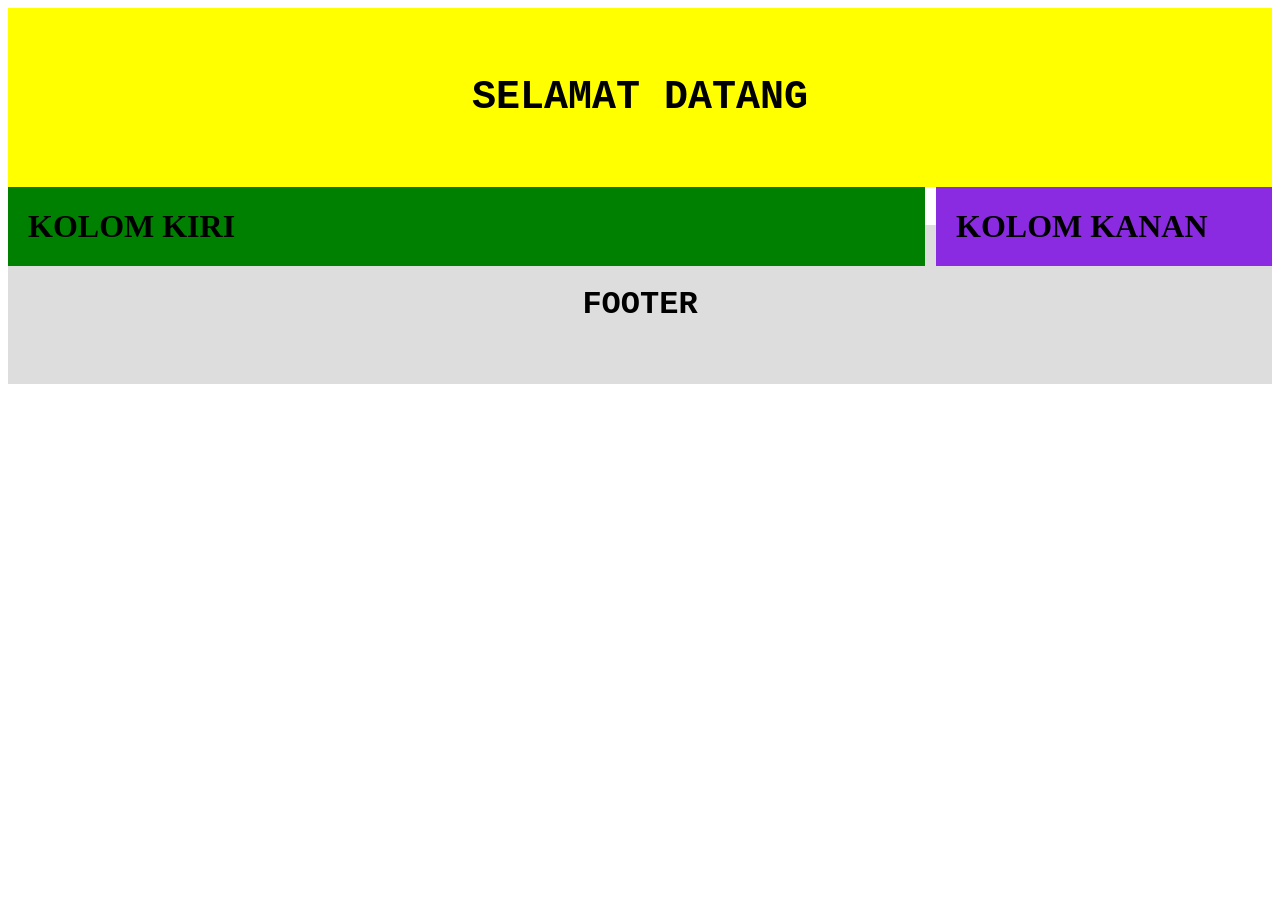
<file: index.html>
<!DOCTYPE html>
<html>
<head>
<link rel="stylesheet" type="text/css" href="stlye2.css">
</head>
<body>
	<header><h1>SELAMAT DATANG</h1></header>

	<div class="leftcolumn"> 
		<h1>KOLOM KIRI</h1>
	</div>
	<div class="rightcolumn">
		<h1>KOLOM KANAN</h1>
	</div>
	<br>

	<div class="footer"> <h1>FOOTER</h1></div>
</body>
</html>
</file>
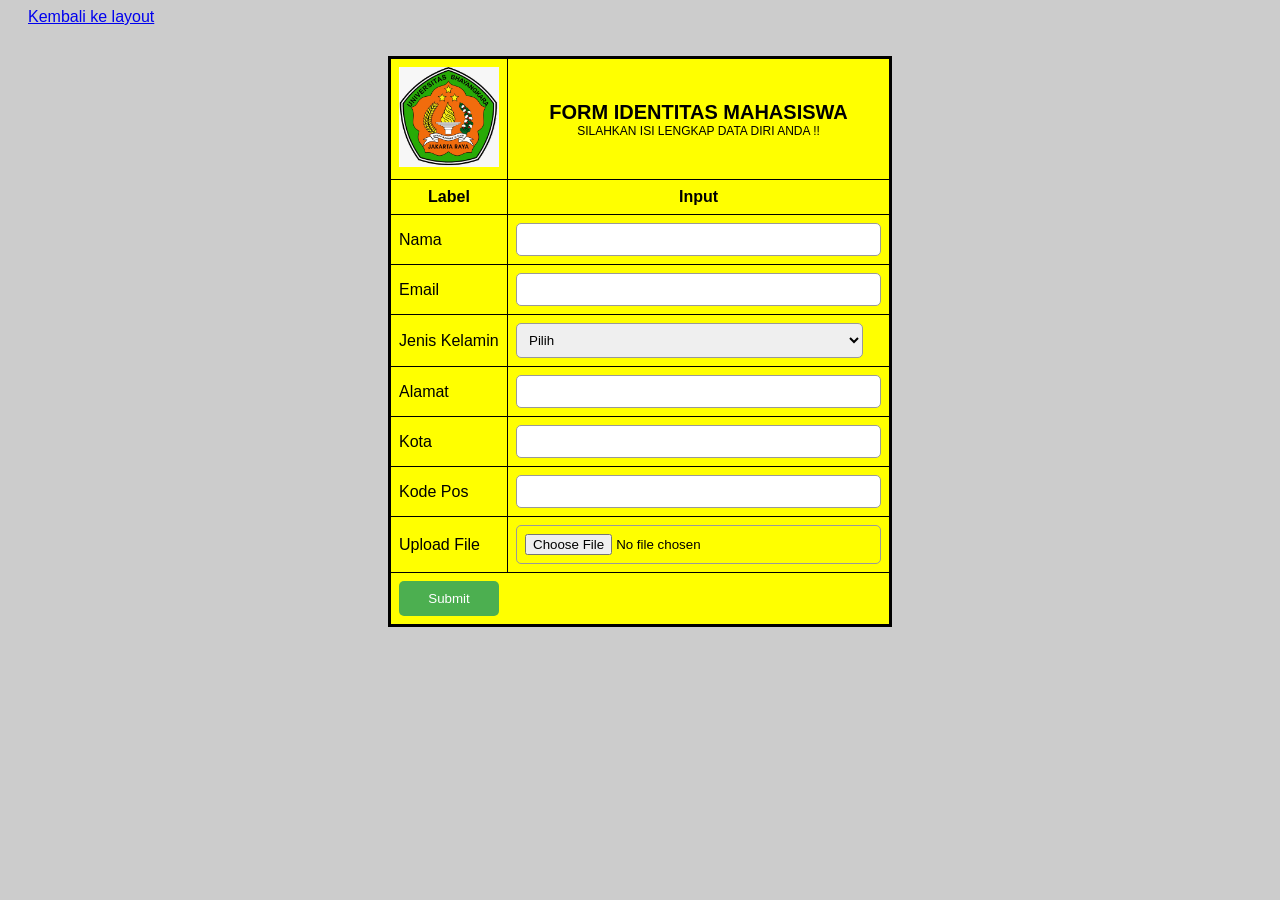
<file: form.html>
<!DOCTYPE html>
<html>
<head>
    <title>Form Identitas Mahasiswa</title>
    <style>
        body {
            background-color: #ccc;
            font-family: Arial, sans-serif;
        }

        .container {
            width: 500px;
            margin: 30px auto;
            background-color: yellow;
            border: 2px solid black;
        }

        table {
            width: 100%;
            border-collapse: collapse;
        }

        td, th {
            border: 1px solid black;
            padding: 8px;
        }

        .header {
            text-align: center;
            font-weight: bold;
            font-size: 20px;
        }

        .subheader {
            text-align: center;
            font-size: 12px;
        }

        .logo {
            width: 100px;
        }

        input, select {
            width: 95%;
            padding: 8px;
            border-radius: 5px;
            border: 1px solid #999;
        }

        .btn {
            background-color: #4CAF50;
            color: white;
            padding: 10px;
            border: none;
            width: 100px;
            border-radius: 5px;
            cursor: pointer;
        }

        .btn:hover {
            background-color: #45a049;
        }

        .back {
            margin-left: 20px;
        }
    </style>
</head>
<body>

<a href="header.html" class="back">Kembali ke layout</a>

<div class="container">
    <table>
        <tr>
            <td class="logo">
                <img src="LOGO.jpeg" width="100">
            </td>
            <td colspan="2">
                <div class="header">FORM IDENTITAS MAHASISWA</div>
                <div class="subheader">SILAHKAN ISI LENGKAP DATA DIRI ANDA !!</div>
            </td>
        </tr>

        <tr>
            <th>Label</th>
            <th>Input</th>
        </tr>

        <tr>
            <td>Nama</td>
            <td><input type="text"></td>
        </tr>

        <tr>
            <td>Email</td>
            <td><input type="email"></td>
        </tr>

        <tr>
            <td>Jenis Kelamin</td>
            <td>
                <select>
                    <option>Pilih</option>
                    <option>Laki-laki</option>
                    <option>Perempuan</option>
                </select>
            </td>
        </tr>

        <tr>
            <td>Alamat</td>
            <td><input type="text"></td>
        </tr>

        <tr>
            <td>Kota</td>
            <td><input type="text"></td>
        </tr>

        <tr>
            <td>Kode Pos</td>
            <td><input type="text"></td>
        </tr>

        <tr>
            <td>Upload File</td>
            <td><input type="file"></td>
        </tr>

        <tr>
            <td colspan="2">
                <button class="btn">Submit</button>
            </td>
        </tr>
    </table>
</div>

</body>
</html>
</file>
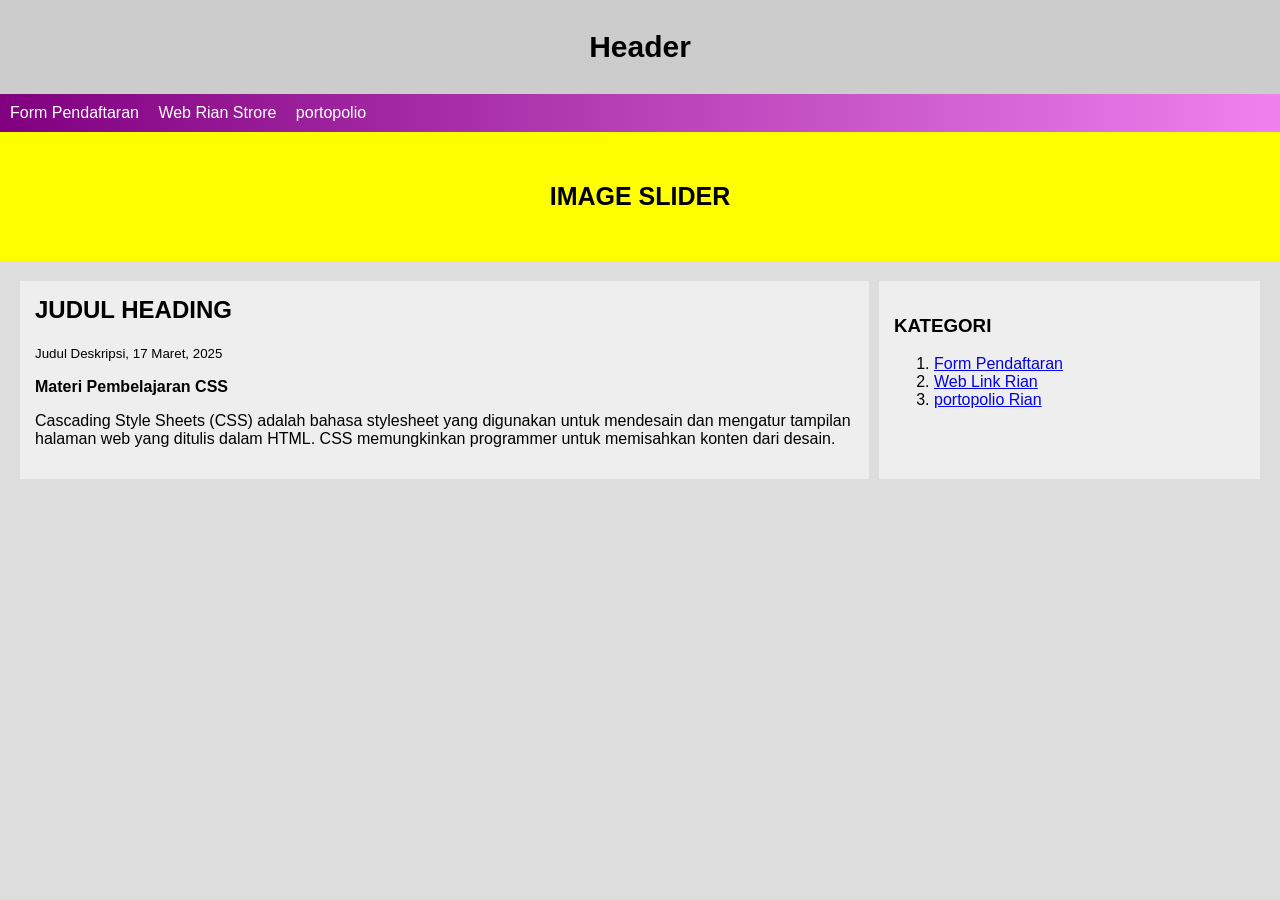
<file: header.html>
<!DOCTYPE html>
<html>
<head>
    <title>Layout Web</title>
    <style>
        body {
            margin: 0;
            font-family: Arial;
            background-color: #ddd;
        }

        .header {
            background: #ccc;
            text-align: center;
            padding: 30px;
            font-size: 30px;
            font-weight: bold;
        }

        .navbar {
            background: linear-gradient(to right, purple, violet);
            padding: 10px;
        }

        .navbar a {
            color: white;
            margin-right: 15px;
            text-decoration: none;
        }

        /* SLIDER KUNING KELAP-KELIP */
        .slider {
            background: yellow;
            text-align: center;
            padding: 50px;
            font-weight: bold;
            font-size: 25px;
            animation: kedip 1s infinite;
        }

        @keyframes kedip {
            0%   { background-color: yellow; }
            50%  { background-color: orange; }
            100% { background-color: yellow; }
        }

        .content {
            display: flex;
            padding: 20px;
        }

        .main {
            width: 70%;
            background: #eee;
            padding: 15px;
            margin-right: 10px;
        }

        .sidebar {
            width: 30%;
            background: #eee;
            padding: 15px;
        }

        h2 {
            margin-top: 0;
        }
    </style>
</head>

<body>

<div class="header">
    Header
</div>

<div class="navbar">
    <a href="form.html">Form Pendaftaran</a>
    <a href="tes-layout.html">Web Rian Strore</a>
    <a href="portopolio.html">portopolio</a>
</div>

<div class="slider">
    IMAGE SLIDER
</div>

<div class="content">
    
    <div class="main">
        <h2>JUDUL HEADING</h2>
        <small>Judul Deskripsi, 17 Maret, 2025</small>
        <p><b>Materi Pembelajaran CSS</b></p>
        <p>
            Cascading Style Sheets (CSS) adalah bahasa stylesheet yang digunakan 
            untuk mendesain dan mengatur tampilan halaman web yang ditulis dalam HTML. 
            CSS memungkinkan programmer untuk memisahkan konten dari desain.
        </p>
    </div>

    <div class="sidebar">
        <h3>KATEGORI</h3>
        <ol>
            <li><a href="form.html">Form Pendaftaran</a></li>
            <li><a href="tes-layout.html">Web Link Rian</a></li>
            <li><a href="portopolio.html">portopolio Rian</a></li>
        </ol>
    </div>

</div>

</body>
</html>
</file>
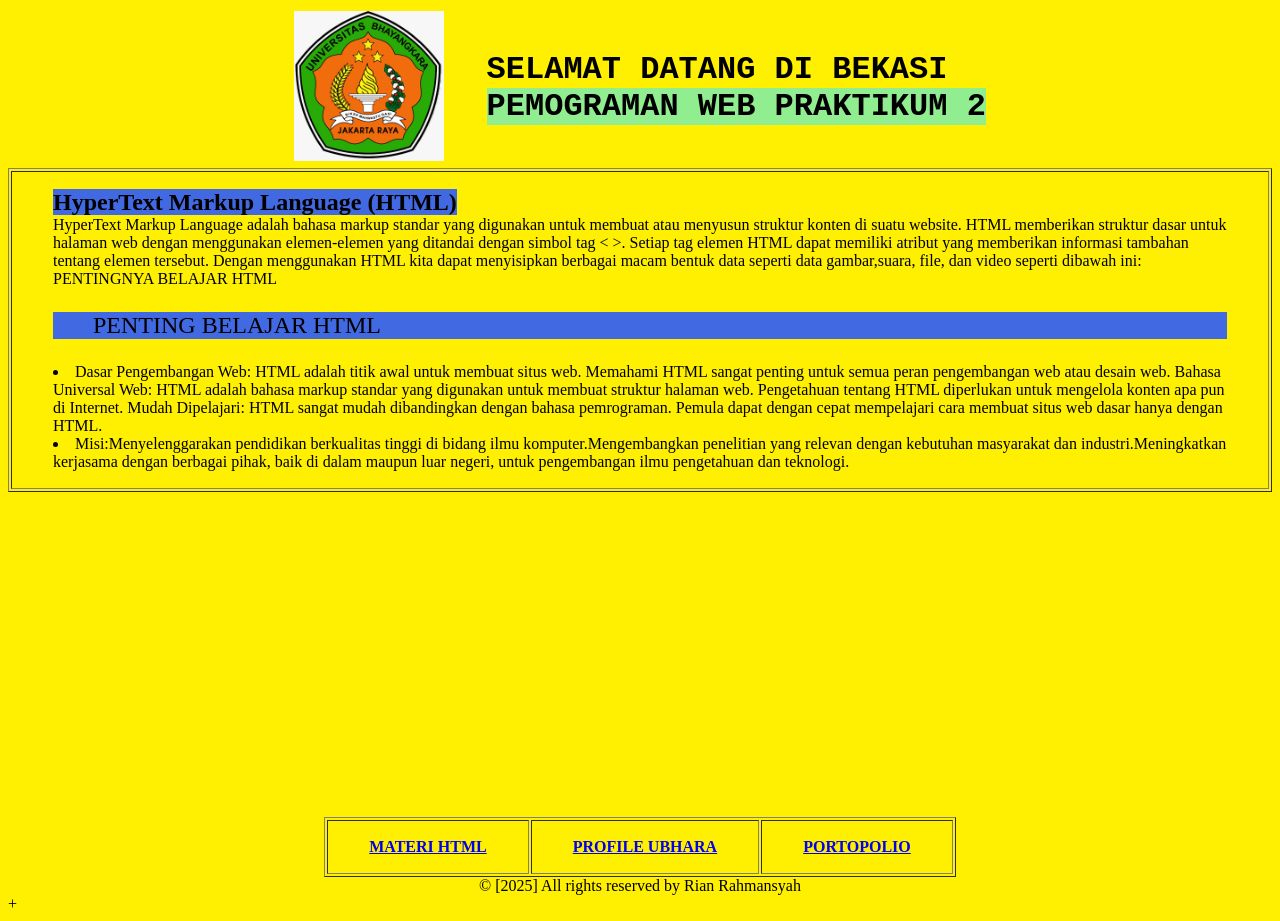
<file: materi.html>
<!DOCTYPE html>
<html>
<head>
	<meta charset="utf-8">
	<meta name="viewport" content="width=device-width, initial-scale=1">
	<title>Praktikum 1</title>
</head>
<body bgcolor="#FFEF00">
	<center></center>
	<center>
	<table>
		<td><img src="LOGO.jpeg"; width="150" height="150"></td>
		<td><h1 style="font-family: courier;">&nbsp;&nbsp;SELAMAT DATANG DI BEKASI <br> &nbsp;&nbsp;<b style="background-color:lightgreen;">PEMOGRAMAN WEB PRAKTIKUM 2</b></h1>
		</td>
	</table>


	<table border="1">
		
		<td><blockquote>
			<b style="background-color:royalblue; font-size: 24px;">HyperText Markup Language (HTML) </b> <br> HyperText Markup Language adalah bahasa markup standar yang digunakan untuk membuat atau menyusun struktur konten di suatu website. HTML memberikan struktur dasar untuk halaman web dengan menggunakan elemen-elemen yang ditandai dengan simbol tag < >. Setiap tag elemen HTML dapat memiliki atribut yang memberikan informasi tambahan tentang elemen tersebut. Dengan menggunakan HTML kita dapat menyisipkan berbagai macam bentuk data seperti data gambar,suara, file, dan video seperti dibawah ini:
PENTINGNYA BELAJAR HTML<ul style="background-color:royalblue; font-size: 24px;">PENTING BELAJAR HTML</ul>
				<li>Dasar Pengembangan Web: HTML adalah titik awal untuk membuat situs web. Memahami HTML sangat penting untuk semua peran pengembangan web atau desain web.
Bahasa Universal Web: HTML adalah bahasa markup standar yang digunakan untuk membuat struktur halaman web. Pengetahuan tentang HTML diperlukan untuk mengelola konten apa pun di Internet.
Mudah Dipelajari: HTML sangat mudah dibandingkan dengan bahasa pemrograman. Pemula dapat dengan cepat mempelajari cara membuat situs web dasar hanya dengan HTML.</li>
				<li>Misi:Menyelenggarakan pendidikan berkualitas tinggi di bidang ilmu komputer.Mengembangkan penelitian yang relevan dengan kebutuhan masyarakat dan industri.Meningkatkan kerjasama dengan berbagai pihak, baik di dalam maupun luar negeri, untuk pengembangan ilmu pengetahuan dan teknologi.</li>
		</blockquote> 
		</td>
	</table>
	<table>
		<td><iframe width="560" height="315" src="https://www.youtube.com/embed/Iq3sadjesLw?si=_EnpdbRFhel0Dba_" title="YouTube video player" frameborder="0" allow="accelerometer; autoplay; clipboard-write; encrypted-media; gyroscope; picture-in-picture; web-share" referrerpolicy="strict-origin-when-cross-origin" allowfullscreen></iframe></td>

		<td><iframe width="560" height="315" src="https://www.youtube.com/embed/Wv9nmw7iK84?si=Qrhi49Iv3PrP0lYR" title="YouTube video player" frameborder="0" allow="accelerometer; autoplay; clipboard-write; encrypted-media; gyroscope; picture-in-picture; web-share" referrerpolicy="strict-origin-when-cross-origin" allowfullscreen></iframe></td>
	</table>
	<table border="1">
		<td><blockquote>
            <a href="materi.html"><b>MATERI HTML</b></a>
        </blockquote>
        </td>
        <td><blockquote>
                <a href="profile.html"><b>PROFILE UBHARA</b></a>
        </blockquote>
        </td>

        <td><blockquote>
                <a href="portopolio.html"><b>PORTOPOLIO</b></a>
        </blockquote>
        </td>
	</table>
	</center>
	    <footer style="text-align:center;">
        © [2025] All rights reserved by Rian Rahmansyah
    </footer>
</body>
</html>+
</file>
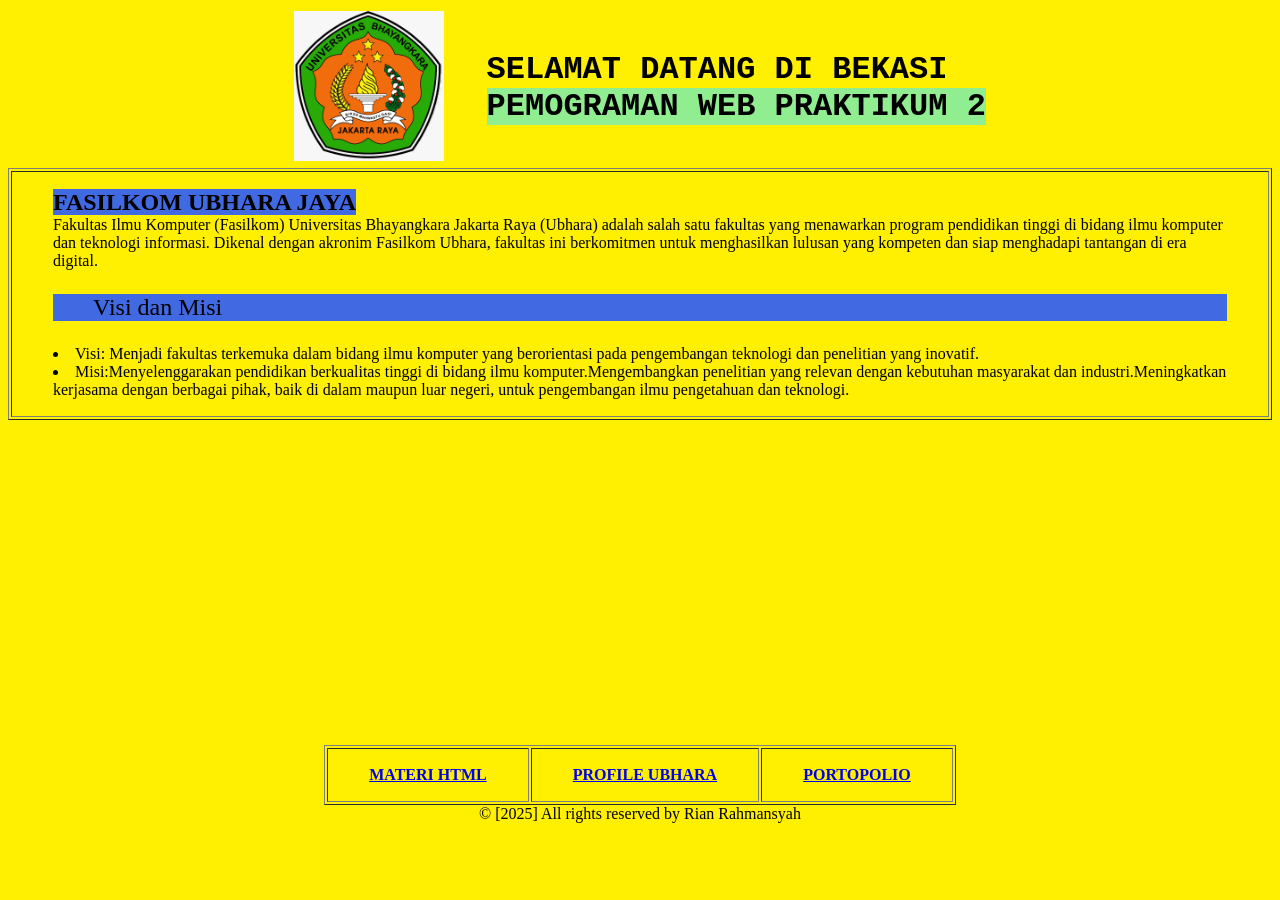
<file: profile.html>
<!DOCTYPE html>
<html>
<head>
	<meta charset="utf-8">
	<meta name="viewport" content="width=device-width, initial-scale=1">
	<title>Praktikum 1</title>
</head>
<body bgcolor="#FFEF00">
	<center></center>
	<center>
	<table>
		<td><img src="LOGO.jpeg"; width="150" height="150"></td>
		<td><h1 style="font-family: courier;">&nbsp;&nbsp;SELAMAT DATANG DI BEKASI <br> &nbsp;&nbsp;<b style="background-color:lightgreen;">PEMOGRAMAN WEB PRAKTIKUM 2</b></h1>
		</td>
	</table>


	<table border="1">
		
		<td><blockquote>
			<b style="background-color:royalblue; font-size: 24px;">FASILKOM UBHARA JAYA</b> <br> Fakultas Ilmu Komputer (Fasilkom) Universitas Bhayangkara Jakarta Raya (Ubhara) adalah salah satu fakultas yang menawarkan program pendidikan tinggi di bidang ilmu komputer dan teknologi informasi. Dikenal dengan akronim Fasilkom Ubhara, fakultas ini berkomitmen untuk menghasilkan lulusan yang kompeten dan siap menghadapi tantangan di era digital.<ul style="background-color:royalblue; font-size: 24px;">Visi dan Misi</ul>
				<li>Visi: Menjadi fakultas terkemuka dalam bidang ilmu komputer yang berorientasi pada pengembangan teknologi dan penelitian yang inovatif.</li>
				<li>Misi:Menyelenggarakan pendidikan berkualitas tinggi di bidang ilmu komputer.Mengembangkan penelitian yang relevan dengan kebutuhan masyarakat dan industri.Meningkatkan kerjasama dengan berbagai pihak, baik di dalam maupun luar negeri, untuk pengembangan ilmu pengetahuan dan teknologi.</li>
		</blockquote> 
		</td>
	</table>
	<table>
		<td><iframe width="560" height="315" src="https://www.youtube.com/embed/Iq3sadjesLw?si=_EnpdbRFhel0Dba_" title="YouTube video player" frameborder="0" allow="accelerometer; autoplay; clipboard-write; encrypted-media; gyroscope; picture-in-picture; web-share" referrerpolicy="strict-origin-when-cross-origin" allowfullscreen></iframe></td>

		<td><iframe width="560" height="315" src="https://www.youtube.com/embed/Wv9nmw7iK84?si=Qrhi49Iv3PrP0lYR" title="YouTube video player" frameborder="0" allow="accelerometer; autoplay; clipboard-write; encrypted-media; gyroscope; picture-in-picture; web-share" referrerpolicy="strict-origin-when-cross-origin" allowfullscreen></iframe></td>
	</table>
		<table border="1">
		<td><blockquote>
            <a href="materi.html"><b>MATERI HTML</b></a>
        </blockquote>
        </td>
        <td><blockquote>
                <a href="profile.html"><b>PROFILE UBHARA</b></a>
        </blockquote>
        </td>

        <td><blockquote>
                <a href="portopolio.html"><b>PORTOPOLIO</b></a>
        </blockquote>
        </td>
	</table>
	</center>
	    <footer style="text-align:center;">
        © [2025] All rights reserved by Rian Rahmansyah
    </footer>
</body>
</html>
</file>
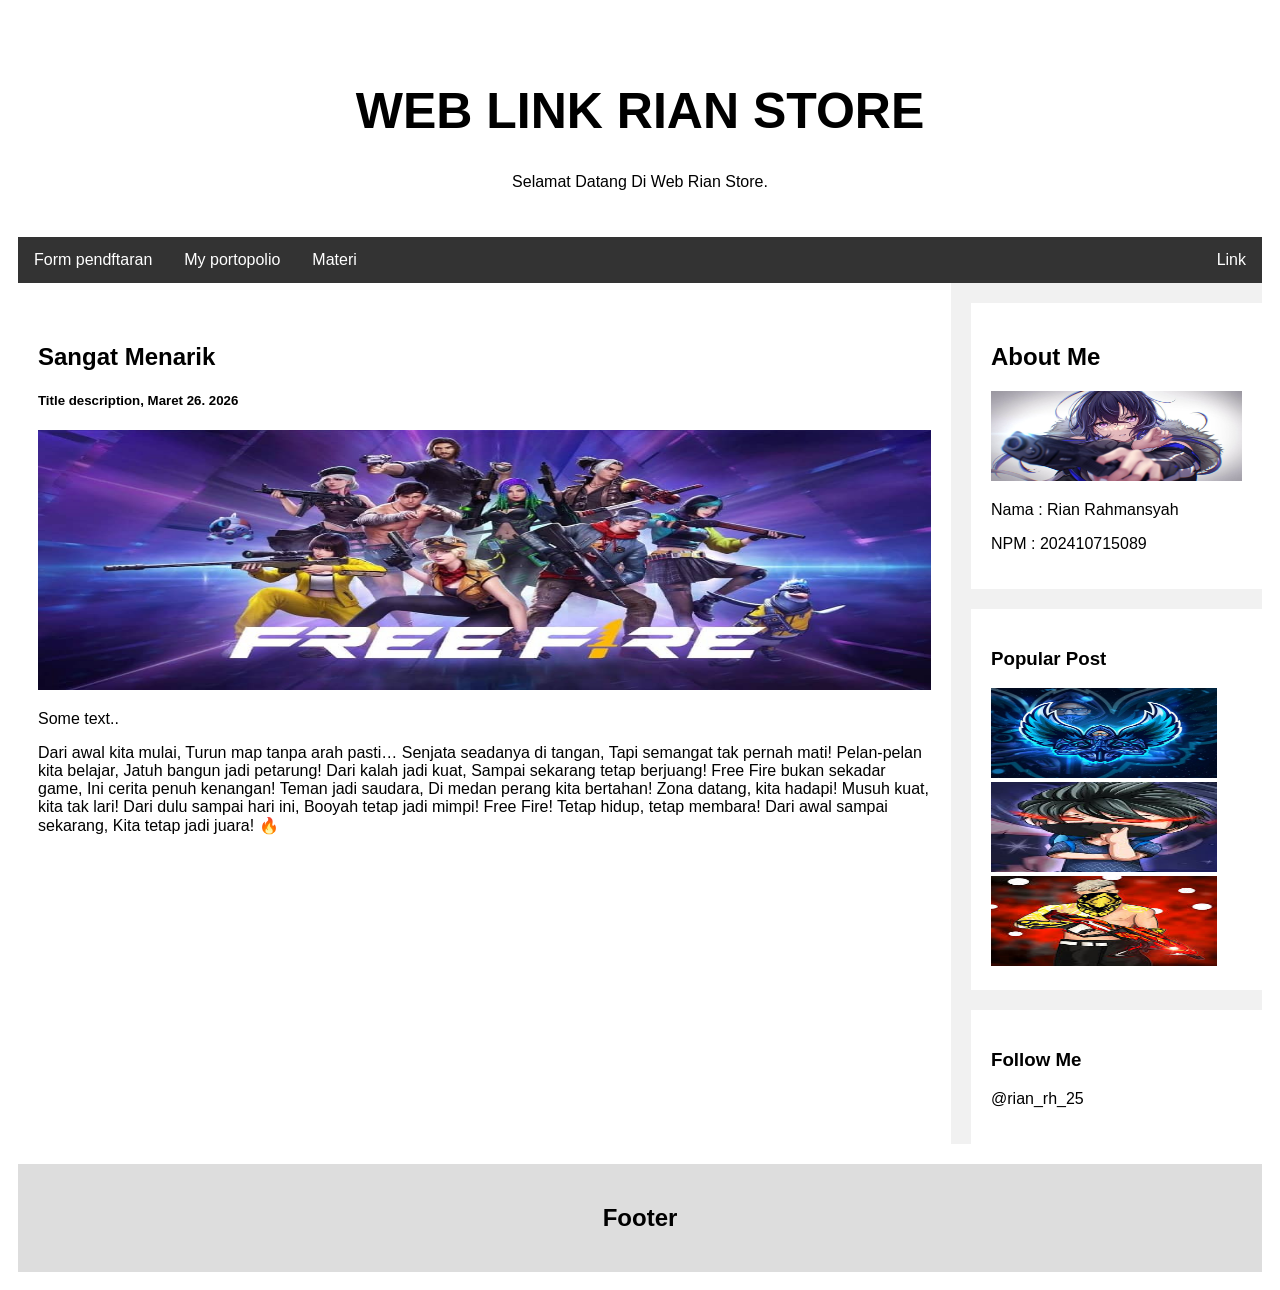
<file: tes-layout.html>
<!DOCTYPE html>
<html>
<head>
<style>
* {
  box-sizing: border-box;
}

body {
  font-family: Arial;
  padding: 10px;
  background: #ffffff;
}

/* Header/Blog Title */
.header {
  padding: 30px;
  text-align: center;
  background: white;
}

.header h1 {
  font-size: 50px;
}

/* Style the top navigation bar */
.topnav {
  overflow: hidden;
  background-color: #333;
}

/* Style the topnav links */
.topnav a {
  float: left;
  display: block;
  color: #ffffff;
  text-align: center;
  padding: 14px 16px;
  text-decoration: none;
}

/* Change color on hover */
.topnav a:hover {
  background-color: #ddd;
  color: black;
}

/* Create two unequal columns that floats next to each other */
/* Left column */
.leftcolumn {   
  float: left;
  width: 75%;
}

/* Right column */
.rightcolumn {
  float: left;
  width: 25%;
  background-color: #f1f1f1;
  padding-left: 20px;
}

/* Fake image */
.fakeimg {
  background-color: #aaa;
  width: 100%;
  padding: 20px;
}

/* Add a card effect for articles */
.card {
  background-color: white;
  padding: 20px;
  margin-top: 20px;
}

/* Clear floats after the columns */
.row::after {
  content: "";
  display: table;
  clear: both;
}

/* Footer */
.footer {
  padding: 20px;
  text-align: center;
  background: #ddd;
  margin-top: 20px;
}

/* Responsive layout - when the screen is less than 800px wide, make the two columns stack on top of each other instead of next to each other */
@media screen and (max-width: 800px) {
  .leftcolumn, .rightcolumn {   
    width: 100%;
    padding: 0;
  }
}

/* Responsive layout - when the screen is less than 400px wide, make the navigation links stack on top of each other instead of next to each other */
@media screen and (max-width: 400px) {
  .topnav a {
    float: none;
    width: 100%;
  }
}
</style>
</head>
<body>

<div class="header">
  <h1>WEB LINK RIAN STORE</h1>
  <p>Selamat Datang Di Web Rian Store.</p>
</div>

<div class="topnav">
  <a href="form.html">Form pendftaran</a>
  <a href="portopolio.html">My portopolio</a>
  <a href="materi.html">Materi</a>
  <a href="#" style="float:right">Link</a>
</div>

<div class="row">
  <div class="leftcolumn">
    <div class="card">
      <h2>Sangat Menarik</h2>
      <h5>Title description, Maret 26. 2026</h5>
      <img src="LogoFF.jpg" alt="gambar" width="100%" height="260px">
      <p>Some text..</p>
      <p> Dari awal kita mulai,
Turun map tanpa arah pasti…
Senjata seadanya di tangan,
Tapi semangat tak pernah mati!
Pelan-pelan kita belajar,
Jatuh bangun jadi petarung!
Dari kalah jadi kuat,
Sampai sekarang tetap berjuang!
Free Fire bukan sekadar game,
Ini cerita penuh kenangan!
Teman jadi saudara,
Di medan perang kita bertahan!
Zona datang, kita hadapi!
Musuh kuat, kita tak lari!
Dari dulu sampai hari ini,
Booyah tetap jadi mimpi!
Free Fire!
Tetap hidup, tetap membara!
Dari awal sampai sekarang,
Kita tetap jadi juara! 🔥  </p>
    </div>
    
  </div>
  <div class="rightcolumn">
    <div class="card">
      <h2>About Me</h2>
      <img src="Anime.jpeg" alt="gambar" width="100%" height="90px">
      <p>Nama : Rian Rahmansyah</p>
      <p>NPM : 202410715089</p>
    </div>
    <div class="card">
      <h3>Popular Post</h3>
      <img src="FF.jpg" alt="gambar" width="90%" height="90px">
      <img src="Carut.jpg" alt="gambar" width="90%" height="90px">
      <img src="Cirit.jpg" alt="gambar" width="90%" height="90px">
    </div>
    <div class="card">
      <h3>Follow Me</h3>
      <p>@rian_rh_25</p>
    </div>
  </div>
</div>

<div class="footer">
  <h2>Footer</h2>
</div>

</body>
</html>
</file>
<file: stlye2.css>
header {
  padding: 40px;
  text-align: center;
  background: yellow;
  border: 1px;
}

header h1 {
	font-family: courier;
	color: black;
	font-size: 40px;
}

.leftcolumn {
  float: left;
  width: 71%;
  background-color: green;
  padding-left: 20px;
}
.rightcolumn {
  float: right;
  width: 25%;
  background-color: blueviolet;
  padding-left:20px;
}

.footer {
  padding: 20px;
  text-align: center;
  background: #ddd;
  margin-top: 20px;
}
.footer h1 {
	padding: 20px;
	font-family: courier;
}
</file>
